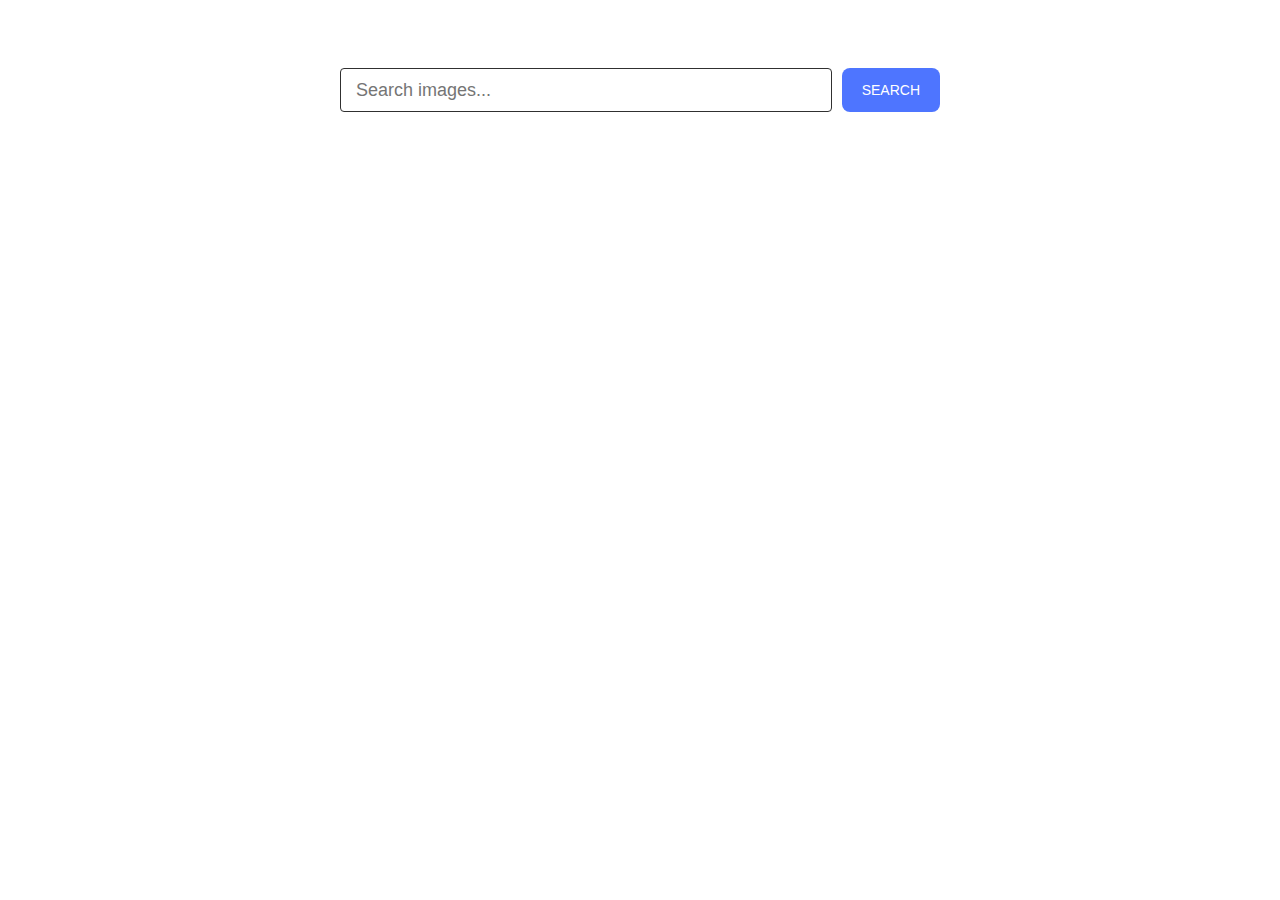
<file: src/index.html>
<!DOCTYPE html>
<html lang="en">
  <head>
    <meta charset="UTF-8" />
    <link rel="icon" type="image/svg+xml" href="/favicon.svg" />
    <meta name="viewport" content="width=device-width, initial-scale=1.0" />
    <title>Vanilla App Template</title>
    <link rel="stylesheet" href="./css/styles.css" />
  </head>
  <body>
    <section class="gallery-cards">
      <div class="container">
        <form class="search-form" id="search-form">
          <input
            type="text"
            name="searchQuery"
            autocomplete="off"
            placeholder="Search images..."
          />
          <button type="submit">Search</button>
        </form>

        <ul class="gallery">
          <!-- Картки зображень -->
        </ul>

        <p class="loader is-hidden"></p>

        <!-- load-more -->
        <button type="button" class="load-more is-hidden">Load more</button>
      </div>
    </section>
    <script type="module" src="./main.js"></script>
  </body>
</html>
</file>
<file: src/css/styles.css>
body {
  font-family: -apple-system, BlinkMacSystemFont, 'Segoe UI', Helvetica, Arial,
    sans-serif, 'Apple Color Emoji', 'Segoe UI Emoji';
}

img {
  display: block;
  max-width: 100%;
  height: auto;
}

h1,
h2,
h3,
h4,
h5,
h6,
p {
  margin-top: 0;
  margin-bottom: 0;
}

ul,
ol {
  margin-top: 0;
  margin-bottom: 0;
  padding-left: 0;
  list-style: none;
}

.link {
  text-decoration: none;
}

.container {
  width: 1200px;
  padding-left: 15px;
  padding-right: 15px;
  margin-left: auto;
  margin-right: auto;
}
.gallery-cards {
  padding: 60px 0;
}

.search-form {
  display: flex;
  width: 600px;
  margin: 0 auto;
  margin-bottom: 40px;
}

input {
  height: 40px;
  border-radius: 4px;
  flex-grow: 1;
  font-size: 18px;
  padding-left: 15px;
  border: 1px solid #303030;
}

button,
.load-more {
  font-size: 14px;
  padding: 10px 20px;
  background-color: #4e75ff;
  border-radius: 8px;
  color: #ffffff;
  border: none;
  text-transform: uppercase;
  cursor: pointer;
  margin-left: 10px;
  transition: background-color 250ms linear;
}

.load-more {
  display: block;
  margin: 0 auto;
}

.load-more.is-hidden {
  display: none;
}

button:hover,
button:focus,
.load-more:hover,
.load-more:focus {
  background-color: #6c8cff;
}

.gallery {
  display: flex;
  flex-wrap: wrap;
  gap: 60px 30px;
  margin-bottom: 60px;
}

.photo-card {
  flex-basis: calc((100% - 90px) / 4);
}
img {
  width: 100%;
  height: 100%;
  max-width: unset;
  object-fit: cover;
}

.info {
  display: flex;
  justify-content: center;
  gap: 15px;
  padding: 10px;
  box-shadow: 0px 1px 6px rgba(46, 47, 66, 0.08),
    0px 1px 1px rgba(46, 47, 66, 0.16), 0px 2px 1px rgba(46, 47, 66, 0.08);
}

.info b {
  font-size: 11px;
  display: block;
}

.info-item {
  width: calc((100% - 5px) / 4);
  text-align: center;
}

.is-hidden {
  position: absolute;
  width: 1px;
  height: 1px;
  margin: -1px;
  border: 0;
  padding: 0;

  white-space: nowrap;
  clip-path: inset(100%);
  clip: rect(0 0 0 0);
  overflow: hidden;
}
.loader {
  margin: 0 auto;
  width: 64px;
  height: 64px;
  position: relative;
  background: #6c8cff;
  border-radius: 4px;
  overflow: hidden;
}
.loader:before {
  content: '';
  position: absolute;
  left: 0;
  bottom: 0;
  width: 40px;
  height: 40px;
  transform: rotate(45deg) translate(30%, 40%);
  background: #ff9371;
  box-shadow: 32px -34px 0 5px #ff3d00;
  animation: slide 2s infinite ease-in-out alternate;
}
.loader:after {
  content: '';
  position: absolute;
  left: 10px;
  top: 10px;
  width: 16px;
  height: 16px;
  border-radius: 50%;
  background: #ff3d00;
  transform: rotate(0deg);
  transform-origin: 35px 145px;
  animation: rotate 2s infinite ease-in-out;
}

@keyframes slide {
  0%,
  100% {
    bottom: -35px;
  }
  25%,
  75% {
    bottom: -2px;
  }
  20%,
  80% {
    bottom: 2px;
  }
}
@keyframes rotate {
  0% {
    transform: rotate(-15deg);
  }
  25%,
  75% {
    transform: rotate(0deg);
  }
  100% {
    transform: rotate(25deg);
  }
}
</file>
